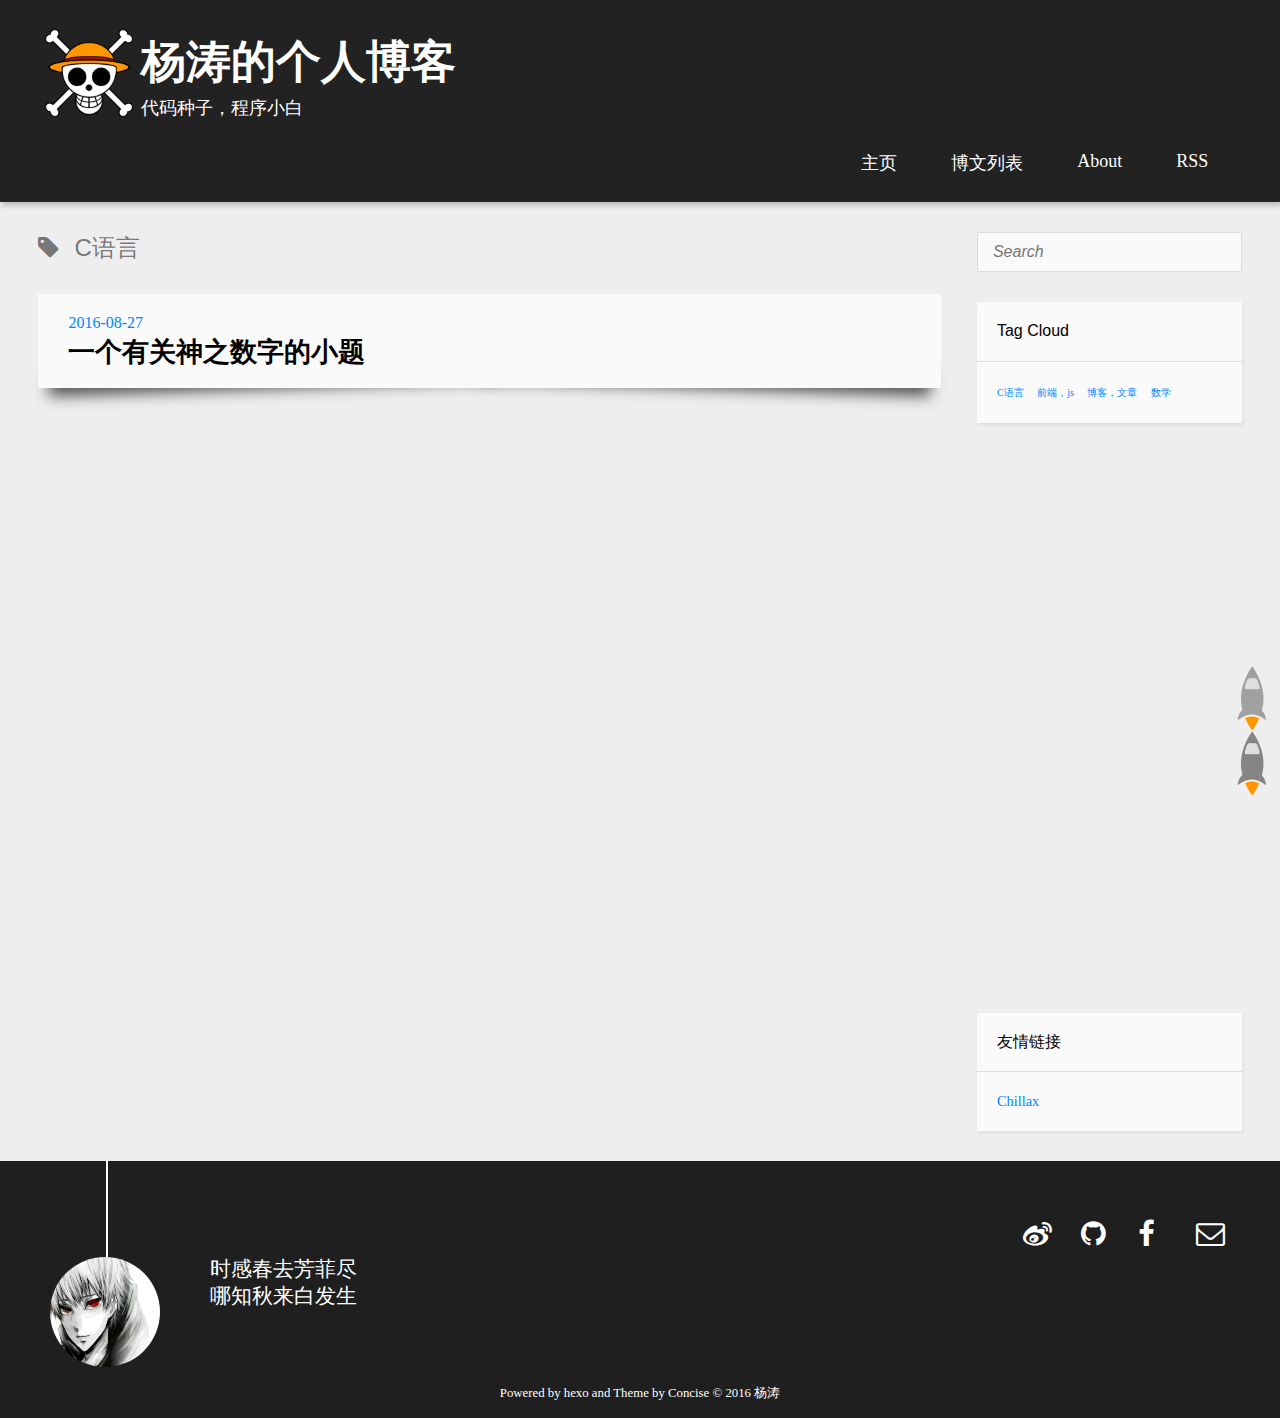
<file: tags/C语言/index.html>
<!DOCTYPE HTML>
<html>
<head>
  <meta charset="utf-8">
  <script type="text/javascript" src="http://tajs.qq.com/stats?sId=44218032" charset="UTF-8"></script>
  <script>
	var _hmt = _hmt || [];
	(function() {
	  var hm = document.createElement("script");
	  hm.src = "//hm.baidu.com/hm.js?7192fa361f5cabb11d8a22de41c1ba8f";
	  var s = document.getElementsByTagName("script")[0]; 
	  s.parentNode.insertBefore(hm, s);
	})();
	</script>
  
  <title>C语言 | 杨涛的个人博客</title>
  <meta name="author" content="杨涛">
  
  <meta name="description" content="suparek&#39;s blog|technology|code">
  
  
  <meta name="viewport" content="width=device-width, initial-scale=1, maximum-scale=1">

  
  <meta property="og:site_name" content="杨涛的个人博客"/>

  
    <meta property="og:image" content="undefined"/>
  

  <link href="/imgs/favicon.ico" rel="icon" type="image/x-ico">
  <link rel="alternate" href="/atom.xml" title="杨涛的个人博客" type="application/atom+xml">
  <link rel="stylesheet" href="/css/style.css" media="screen" type="text/css">
  <!--[if lt IE 9]><script src="//html5shiv.googlecode.com/svn/trunk/html5.js"></script><![endif]-->
  <script src="//libs.baidu.com/jquery/1.8.0/jquery.min.js"></script>
</head>


<body>
  <header><div>
		
			<div id="imglogo">
				<a href="/"><img src="/imgs/logo.png" alt="杨涛的个人博客" title="杨涛的个人博客"/></a>
			</div>
			
			<div id="textlogo">
				<h1 class="site-name">杨涛的个人博客</h1>
				<h2 class="blog-motto">代码种子，程序小白</h2>
			</div>
			<nav class="animated">
				<ul>
					
						<li><a href="/">主页</a></li>
					
						<li><a href="/archives">博文列表</a></li>
					
						<li><a href="/about">About</a></li>
					
					<li> <a href="/atom.xml">RSS</a> </li>
				</ul>
			</nav>			
</div>
</header>
  <div id="content" class="inner">
    <div id="main-col" class="alignleft"><div id="wrapper">
<h2 class="archive-title tag">C语言</h2>

<div class="archive">

  <article class="post">
	<div class="post-content">
	  <header>
		<time datetime="2016-08-26T17:46:04.000Z"><a href="/2016/08/27/newlist/">2016-08-27</a></time>
		
		  <h1 class="title"><a href="/2016/08/27/newlist/">一个有关神之数字的小题</a></h1>
		
	  </header>
	</div>
  </article>

</div>
</div></div>
    <aside id="sidebar" class="alignright">
  <div class="search">
  <form action="//google.com/search" method="get" accept-charset="utf-8">
    <input type="search" name="q" results="0" placeholder="Search">
    <input type="hidden" name="q" value="site:yoursite.com">
  </form>
</div>

  

  
<div class="widget tagcloud">
  <h3 class="title">Tag Cloud</h3>
  <div class="entry">
    <a href="/tags/C语言/" style="font-size: 10px;">C语言</a> <a href="/tags/前端，js/" style="font-size: 10px;">前端，js</a> <a href="/tags/博客，文章/" style="font-size: 10px;">博客，文章</a> <a href="/tags/数学/" style="font-size: 10px;">数学</a>
  </div>
</div>


  <iframe width="100%" height="550" class="share_self"  frameborder="0" scrolling="no" src="http://widget.weibo.com/weiboshow/index.php?language=&width=0&height=550&fansRow=2&ptype=0&speed=0&skin=8&isTitle=1&noborder=1&isWeibo=1&isFans=1&uid=5907252227&verifier=db94e5c8&dpc=1"></iframe>

  <div class="widget tag">
<h3 class="title">友情链接</h3>
<ul class="entry">
<li><a href="http://opiece.me" title="Chillax's Blog" target="_blank">Chillax</a></li>
</ul>
</div>
</aside>
    <div class="clearfix"></div>
  </div>
  <footer id="footer"><div id="footer" >
	
	<div class="line">
		<span></span>
		<div class="author"></div>
	</div>
	
	
	<section class="info">
		<p> 时感春去芳菲尽 <br/>
			哪知秋来白发生</p>
	</section>
	 
	<div class="social-font clearfix">
		
		<a href="http://weibo.com/5907252227" target="_blank" title="weibo"></a>
		
		
		
		<a href="https://github.com/suparek" target="_blank" title="github"></a>
		
		
		<a href="https://www.facebook.com/yangtao" target="_blank" title="facebook"></a>
		
		
		
		<a href="mailto:YTkks001@163.com" target="_blank" class="icon-email" title="Email Me"></a>
		
	</div>
		<p class="copyright">Powered by <a href="http://hexo.io" target="_blank" title="hexo">hexo</a> and Theme by <a href="https://github.com/huangjunhui/concise" target="_blank" title="Concise">Concise</a> © 2016 
		
		<a href="http://yoursite.com/about" target="_blank" title="杨涛">杨涛</a>
		
		</p>
</div>
</footer>
  <script src="//libs.baidu.com/jquery/2.0.3/jquery.min.js"></script>
<script src="/js/jquery.imagesloaded.min.js"></script>
<script src="/js/gallery.js"></script>
<script src="/js/counter.js"></script>




<link rel="stylesheet" href="/fancybox/jquery.fancybox.css" media="screen" type="text/css">
<script src="/fancybox/jquery.fancybox.pack.js"></script>
<script type="text/javascript">
(function($){
  $('.fancybox').fancybox();
})(jQuery);
</script>

<div id="totop" style="position:fixed;bottom:100px;right:10px;cursor: pointer;">
<a title="返回顶部"><img src="/imgs/scrollup.png"/></a>
</div>
<script src="/js/totop.js"></script>
<!-- mathjax config similar to math.stackexchange -->

<script type="text/x-mathjax-config">
  MathJax.Hub.Config({
    tex2jax: {
      inlineMath: [ ['$','$'], ["\\(","\\)"] ],
      processEscapes: true
    }
  });
</script>

<script type="text/x-mathjax-config">
    MathJax.Hub.Config({
      tex2jax: {
        skipTags: ['script', 'noscript', 'style', 'textarea', 'pre', 'code']
      }
    });
</script>

<script type="text/x-mathjax-config">
    MathJax.Hub.Queue(function() {
        var all = MathJax.Hub.getAllJax(), i;
        for(i=0; i < all.length; i += 1) {
            all[i].SourceElement().parentNode.className += ' has-jax';
        }
    });
</script>

<script type="text/javascript" src="http://cdn.mathjax.org/mathjax/latest/MathJax.js?config=TeX-AMS-MML_HTMLorMML">
</script>
</body>
</html>
</file>
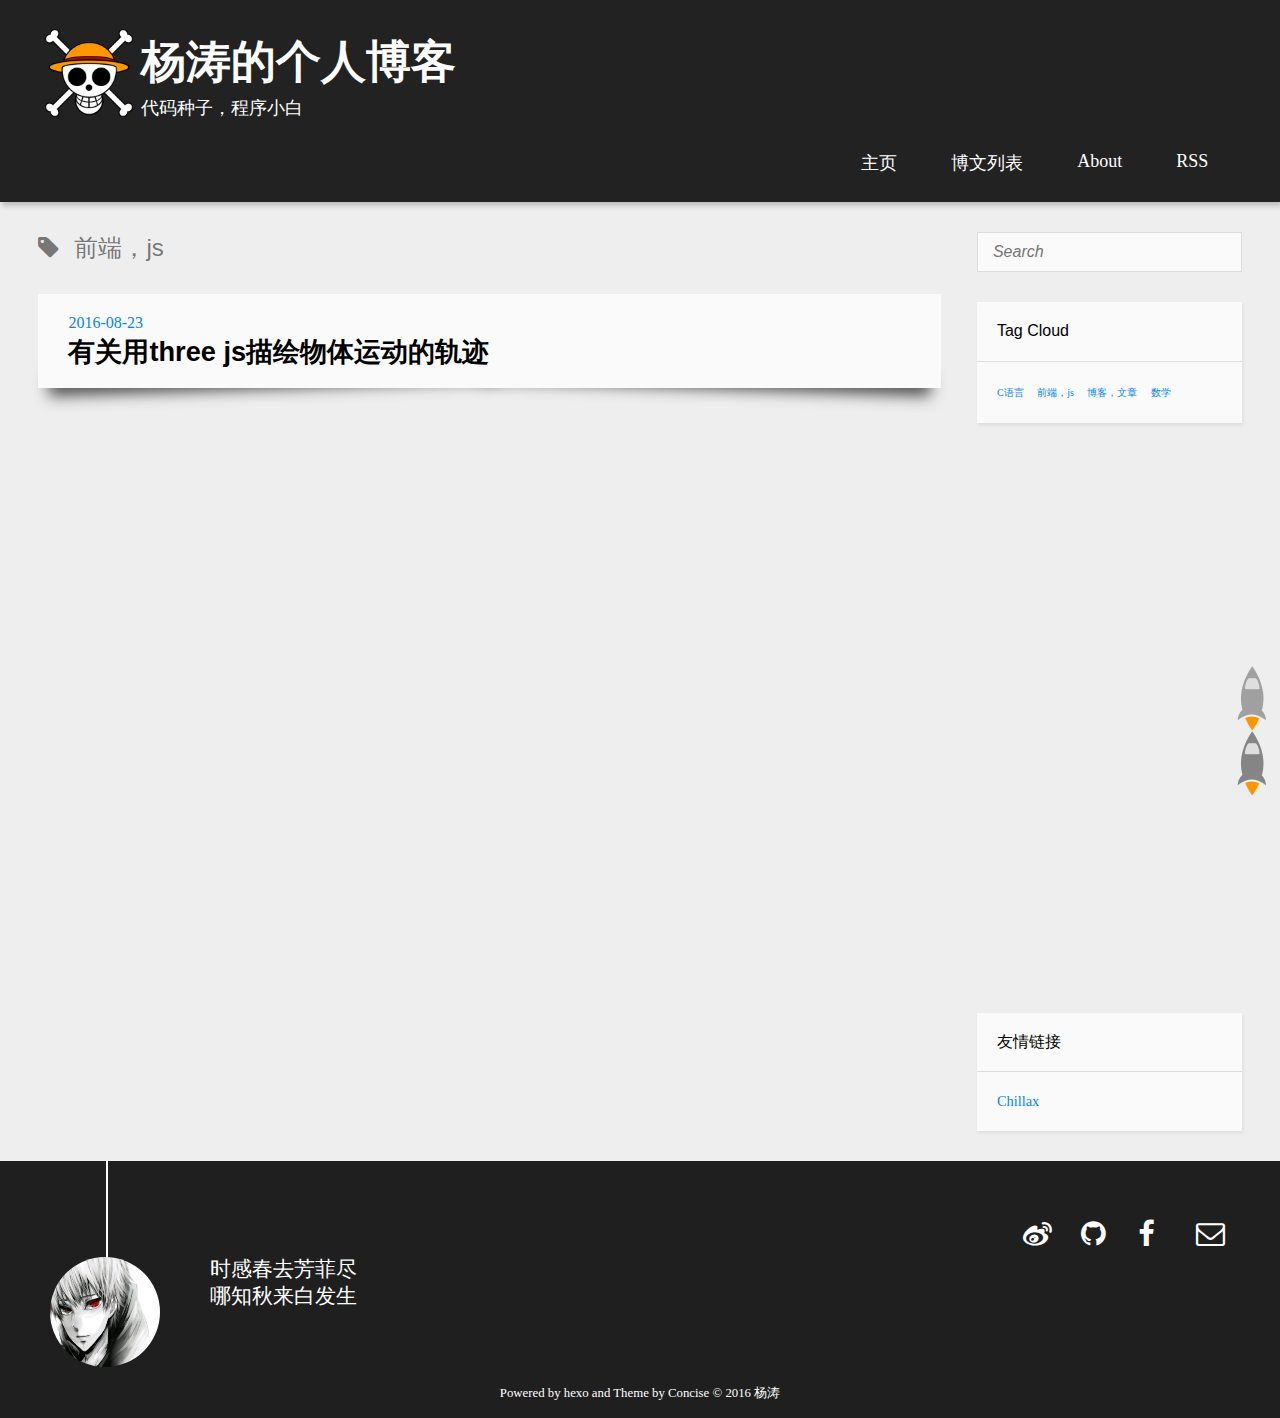
<file: tags/前端，js/index.html>
<!DOCTYPE HTML>
<html>
<head>
  <meta charset="utf-8">
  <script type="text/javascript" src="http://tajs.qq.com/stats?sId=44218032" charset="UTF-8"></script>
  <script>
	var _hmt = _hmt || [];
	(function() {
	  var hm = document.createElement("script");
	  hm.src = "//hm.baidu.com/hm.js?7192fa361f5cabb11d8a22de41c1ba8f";
	  var s = document.getElementsByTagName("script")[0]; 
	  s.parentNode.insertBefore(hm, s);
	})();
	</script>
  
  <title>前端，js | 杨涛的个人博客</title>
  <meta name="author" content="杨涛">
  
  <meta name="description" content="suparek&#39;s blog|technology|code">
  
  
  <meta name="viewport" content="width=device-width, initial-scale=1, maximum-scale=1">

  
  <meta property="og:site_name" content="杨涛的个人博客"/>

  
    <meta property="og:image" content="undefined"/>
  

  <link href="/imgs/favicon.ico" rel="icon" type="image/x-ico">
  <link rel="alternate" href="/atom.xml" title="杨涛的个人博客" type="application/atom+xml">
  <link rel="stylesheet" href="/css/style.css" media="screen" type="text/css">
  <!--[if lt IE 9]><script src="//html5shiv.googlecode.com/svn/trunk/html5.js"></script><![endif]-->
  <script src="//libs.baidu.com/jquery/1.8.0/jquery.min.js"></script>
</head>


<body>
  <header><div>
		
			<div id="imglogo">
				<a href="/"><img src="/imgs/logo.png" alt="杨涛的个人博客" title="杨涛的个人博客"/></a>
			</div>
			
			<div id="textlogo">
				<h1 class="site-name">杨涛的个人博客</h1>
				<h2 class="blog-motto">代码种子，程序小白</h2>
			</div>
			<nav class="animated">
				<ul>
					
						<li><a href="/">主页</a></li>
					
						<li><a href="/archives">博文列表</a></li>
					
						<li><a href="/about">About</a></li>
					
					<li> <a href="/atom.xml">RSS</a> </li>
				</ul>
			</nav>			
</div>
</header>
  <div id="content" class="inner">
    <div id="main-col" class="alignleft"><div id="wrapper">
<h2 class="archive-title tag">前端，js</h2>

<div class="archive">

  <article class="post">
	<div class="post-content">
	  <header>
		<time datetime="2016-08-22T16:13:27.000Z"><a href="/2016/08/23/min/">2016-08-23</a></time>
		
		  <h1 class="title"><a href="/2016/08/23/min/">有关用three js描绘物体运动的轨迹</a></h1>
		
	  </header>
	</div>
  </article>

</div>
</div></div>
    <aside id="sidebar" class="alignright">
  <div class="search">
  <form action="//google.com/search" method="get" accept-charset="utf-8">
    <input type="search" name="q" results="0" placeholder="Search">
    <input type="hidden" name="q" value="site:yoursite.com">
  </form>
</div>

  

  
<div class="widget tagcloud">
  <h3 class="title">Tag Cloud</h3>
  <div class="entry">
    <a href="/tags/C语言/" style="font-size: 10px;">C语言</a> <a href="/tags/前端，js/" style="font-size: 10px;">前端，js</a> <a href="/tags/博客，文章/" style="font-size: 10px;">博客，文章</a> <a href="/tags/数学/" style="font-size: 10px;">数学</a>
  </div>
</div>


  <iframe width="100%" height="550" class="share_self"  frameborder="0" scrolling="no" src="http://widget.weibo.com/weiboshow/index.php?language=&width=0&height=550&fansRow=2&ptype=0&speed=0&skin=8&isTitle=1&noborder=1&isWeibo=1&isFans=1&uid=5907252227&verifier=db94e5c8&dpc=1"></iframe>

  <div class="widget tag">
<h3 class="title">友情链接</h3>
<ul class="entry">
<li><a href="http://opiece.me" title="Chillax's Blog" target="_blank">Chillax</a></li>
</ul>
</div>
</aside>
    <div class="clearfix"></div>
  </div>
  <footer id="footer"><div id="footer" >
	
	<div class="line">
		<span></span>
		<div class="author"></div>
	</div>
	
	
	<section class="info">
		<p> 时感春去芳菲尽 <br/>
			哪知秋来白发生</p>
	</section>
	 
	<div class="social-font clearfix">
		
		<a href="http://weibo.com/5907252227" target="_blank" title="weibo"></a>
		
		
		
		<a href="https://github.com/suparek" target="_blank" title="github"></a>
		
		
		<a href="https://www.facebook.com/yangtao" target="_blank" title="facebook"></a>
		
		
		
		<a href="mailto:YTkks001@163.com" target="_blank" class="icon-email" title="Email Me"></a>
		
	</div>
		<p class="copyright">Powered by <a href="http://hexo.io" target="_blank" title="hexo">hexo</a> and Theme by <a href="https://github.com/huangjunhui/concise" target="_blank" title="Concise">Concise</a> © 2016 
		
		<a href="http://yoursite.com/about" target="_blank" title="杨涛">杨涛</a>
		
		</p>
</div>
</footer>
  <script src="//libs.baidu.com/jquery/2.0.3/jquery.min.js"></script>
<script src="/js/jquery.imagesloaded.min.js"></script>
<script src="/js/gallery.js"></script>
<script src="/js/counter.js"></script>




<link rel="stylesheet" href="/fancybox/jquery.fancybox.css" media="screen" type="text/css">
<script src="/fancybox/jquery.fancybox.pack.js"></script>
<script type="text/javascript">
(function($){
  $('.fancybox').fancybox();
})(jQuery);
</script>

<div id="totop" style="position:fixed;bottom:100px;right:10px;cursor: pointer;">
<a title="返回顶部"><img src="/imgs/scrollup.png"/></a>
</div>
<script src="/js/totop.js"></script>
<!-- mathjax config similar to math.stackexchange -->

<script type="text/x-mathjax-config">
  MathJax.Hub.Config({
    tex2jax: {
      inlineMath: [ ['$','$'], ["\\(","\\)"] ],
      processEscapes: true
    }
  });
</script>

<script type="text/x-mathjax-config">
    MathJax.Hub.Config({
      tex2jax: {
        skipTags: ['script', 'noscript', 'style', 'textarea', 'pre', 'code']
      }
    });
</script>

<script type="text/x-mathjax-config">
    MathJax.Hub.Queue(function() {
        var all = MathJax.Hub.getAllJax(), i;
        for(i=0; i < all.length; i += 1) {
            all[i].SourceElement().parentNode.className += ' has-jax';
        }
    });
</script>

<script type="text/javascript" src="http://cdn.mathjax.org/mathjax/latest/MathJax.js?config=TeX-AMS-MML_HTMLorMML">
</script>
</body>
</html>
</file>
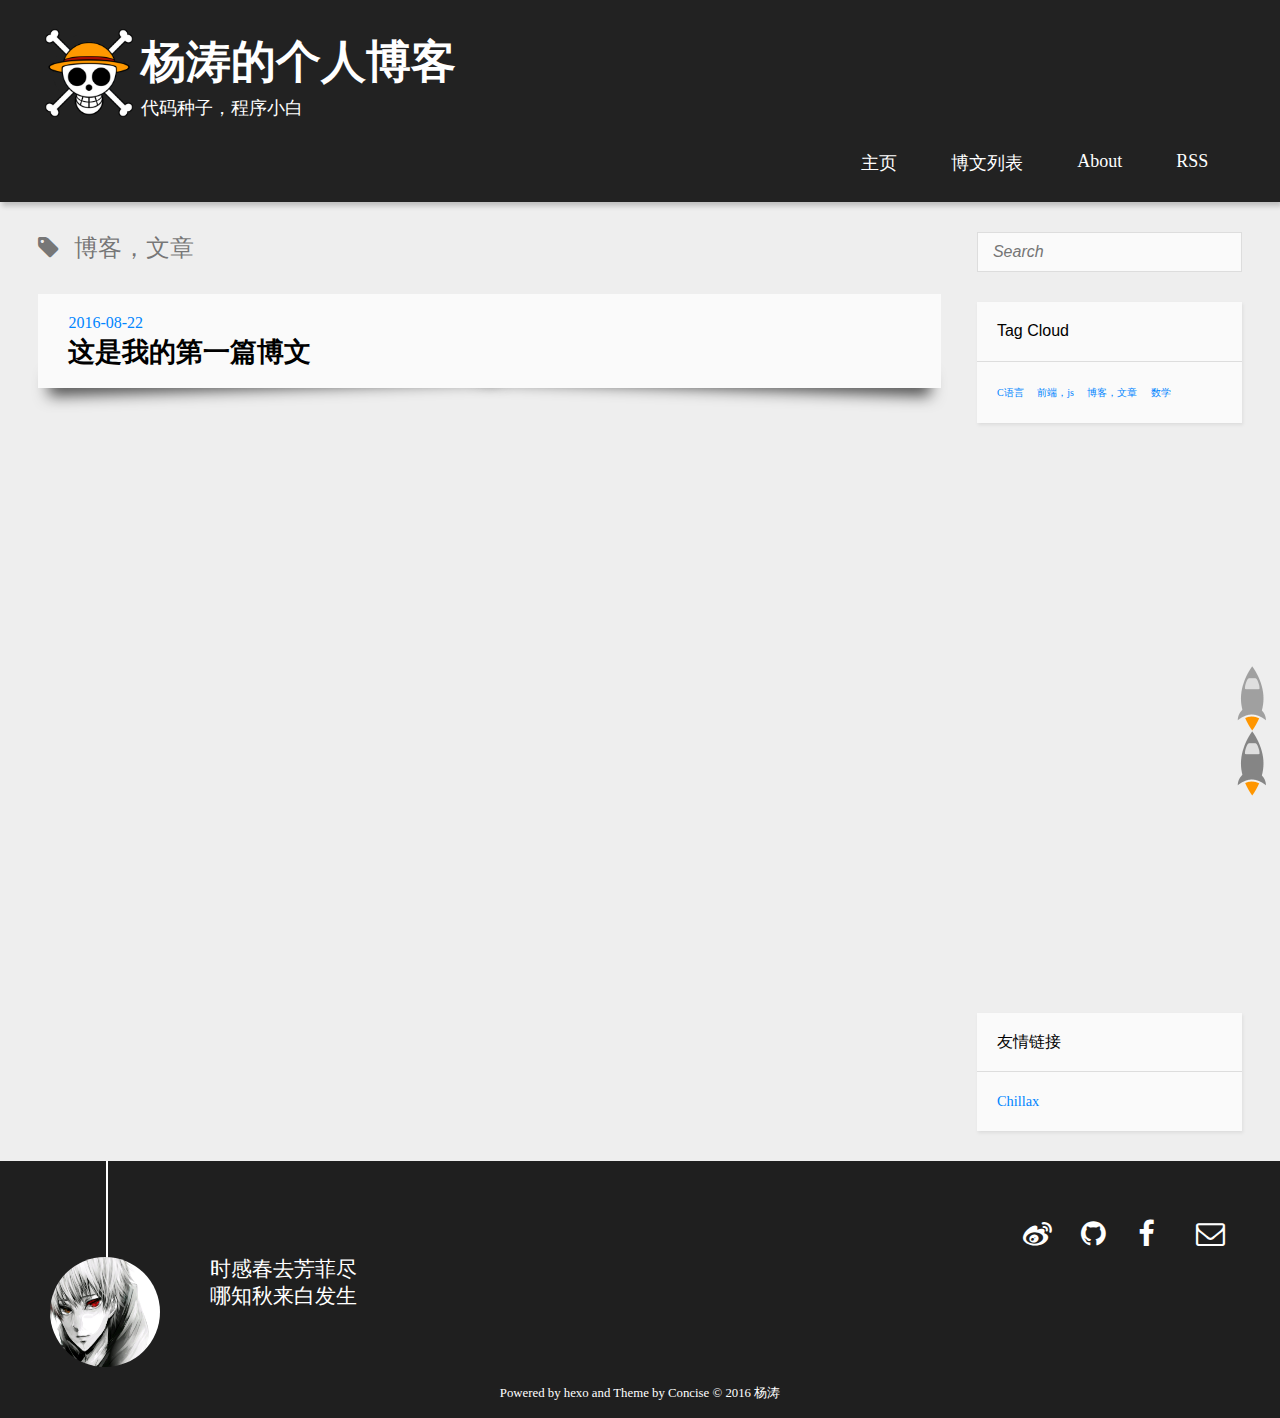
<file: tags/博客，文章/index.html>
<!DOCTYPE HTML>
<html>
<head>
  <meta charset="utf-8">
  <script type="text/javascript" src="http://tajs.qq.com/stats?sId=44218032" charset="UTF-8"></script>
  <script>
	var _hmt = _hmt || [];
	(function() {
	  var hm = document.createElement("script");
	  hm.src = "//hm.baidu.com/hm.js?7192fa361f5cabb11d8a22de41c1ba8f";
	  var s = document.getElementsByTagName("script")[0]; 
	  s.parentNode.insertBefore(hm, s);
	})();
	</script>
  
  <title>博客，文章 | 杨涛的个人博客</title>
  <meta name="author" content="杨涛">
  
  <meta name="description" content="suparek&#39;s blog|technology|code">
  
  
  <meta name="viewport" content="width=device-width, initial-scale=1, maximum-scale=1">

  
  <meta property="og:site_name" content="杨涛的个人博客"/>

  
    <meta property="og:image" content="undefined"/>
  

  <link href="/imgs/favicon.ico" rel="icon" type="image/x-ico">
  <link rel="alternate" href="/atom.xml" title="杨涛的个人博客" type="application/atom+xml">
  <link rel="stylesheet" href="/css/style.css" media="screen" type="text/css">
  <!--[if lt IE 9]><script src="//html5shiv.googlecode.com/svn/trunk/html5.js"></script><![endif]-->
  <script src="//libs.baidu.com/jquery/1.8.0/jquery.min.js"></script>
</head>


<body>
  <header><div>
		
			<div id="imglogo">
				<a href="/"><img src="/imgs/logo.png" alt="杨涛的个人博客" title="杨涛的个人博客"/></a>
			</div>
			
			<div id="textlogo">
				<h1 class="site-name">杨涛的个人博客</h1>
				<h2 class="blog-motto">代码种子，程序小白</h2>
			</div>
			<nav class="animated">
				<ul>
					
						<li><a href="/">主页</a></li>
					
						<li><a href="/archives">博文列表</a></li>
					
						<li><a href="/about">About</a></li>
					
					<li> <a href="/atom.xml">RSS</a> </li>
				</ul>
			</nav>			
</div>
</header>
  <div id="content" class="inner">
    <div id="main-col" class="alignleft"><div id="wrapper">
<h2 class="archive-title tag">博客，文章</h2>

<div class="archive">

  <article class="post">
	<div class="post-content">
	  <header>
		<time datetime="2016-08-22T15:21:09.000Z"><a href="/2016/08/22/first-post/">2016-08-22</a></time>
		
		  <h1 class="title"><a href="/2016/08/22/first-post/">这是我的第一篇博文</a></h1>
		
	  </header>
	</div>
  </article>

</div>
</div></div>
    <aside id="sidebar" class="alignright">
  <div class="search">
  <form action="//google.com/search" method="get" accept-charset="utf-8">
    <input type="search" name="q" results="0" placeholder="Search">
    <input type="hidden" name="q" value="site:yoursite.com">
  </form>
</div>

  

  
<div class="widget tagcloud">
  <h3 class="title">Tag Cloud</h3>
  <div class="entry">
    <a href="/tags/C语言/" style="font-size: 10px;">C语言</a> <a href="/tags/前端，js/" style="font-size: 10px;">前端，js</a> <a href="/tags/博客，文章/" style="font-size: 10px;">博客，文章</a> <a href="/tags/数学/" style="font-size: 10px;">数学</a>
  </div>
</div>


  <iframe width="100%" height="550" class="share_self"  frameborder="0" scrolling="no" src="http://widget.weibo.com/weiboshow/index.php?language=&width=0&height=550&fansRow=2&ptype=0&speed=0&skin=8&isTitle=1&noborder=1&isWeibo=1&isFans=1&uid=5907252227&verifier=db94e5c8&dpc=1"></iframe>

  <div class="widget tag">
<h3 class="title">友情链接</h3>
<ul class="entry">
<li><a href="http://opiece.me" title="Chillax's Blog" target="_blank">Chillax</a></li>
</ul>
</div>
</aside>
    <div class="clearfix"></div>
  </div>
  <footer id="footer"><div id="footer" >
	
	<div class="line">
		<span></span>
		<div class="author"></div>
	</div>
	
	
	<section class="info">
		<p> 时感春去芳菲尽 <br/>
			哪知秋来白发生</p>
	</section>
	 
	<div class="social-font clearfix">
		
		<a href="http://weibo.com/5907252227" target="_blank" title="weibo"></a>
		
		
		
		<a href="https://github.com/suparek" target="_blank" title="github"></a>
		
		
		<a href="https://www.facebook.com/yangtao" target="_blank" title="facebook"></a>
		
		
		
		<a href="mailto:YTkks001@163.com" target="_blank" class="icon-email" title="Email Me"></a>
		
	</div>
		<p class="copyright">Powered by <a href="http://hexo.io" target="_blank" title="hexo">hexo</a> and Theme by <a href="https://github.com/huangjunhui/concise" target="_blank" title="Concise">Concise</a> © 2016 
		
		<a href="http://yoursite.com/about" target="_blank" title="杨涛">杨涛</a>
		
		</p>
</div>
</footer>
  <script src="//libs.baidu.com/jquery/2.0.3/jquery.min.js"></script>
<script src="/js/jquery.imagesloaded.min.js"></script>
<script src="/js/gallery.js"></script>
<script src="/js/counter.js"></script>




<link rel="stylesheet" href="/fancybox/jquery.fancybox.css" media="screen" type="text/css">
<script src="/fancybox/jquery.fancybox.pack.js"></script>
<script type="text/javascript">
(function($){
  $('.fancybox').fancybox();
})(jQuery);
</script>

<div id="totop" style="position:fixed;bottom:100px;right:10px;cursor: pointer;">
<a title="返回顶部"><img src="/imgs/scrollup.png"/></a>
</div>
<script src="/js/totop.js"></script>
<!-- mathjax config similar to math.stackexchange -->

<script type="text/x-mathjax-config">
  MathJax.Hub.Config({
    tex2jax: {
      inlineMath: [ ['$','$'], ["\\(","\\)"] ],
      processEscapes: true
    }
  });
</script>

<script type="text/x-mathjax-config">
    MathJax.Hub.Config({
      tex2jax: {
        skipTags: ['script', 'noscript', 'style', 'textarea', 'pre', 'code']
      }
    });
</script>

<script type="text/x-mathjax-config">
    MathJax.Hub.Queue(function() {
        var all = MathJax.Hub.getAllJax(), i;
        for(i=0; i < all.length; i += 1) {
            all[i].SourceElement().parentNode.className += ' has-jax';
        }
    });
</script>

<script type="text/javascript" src="http://cdn.mathjax.org/mathjax/latest/MathJax.js?config=TeX-AMS-MML_HTMLorMML">
</script>
</body>
</html>
</file>
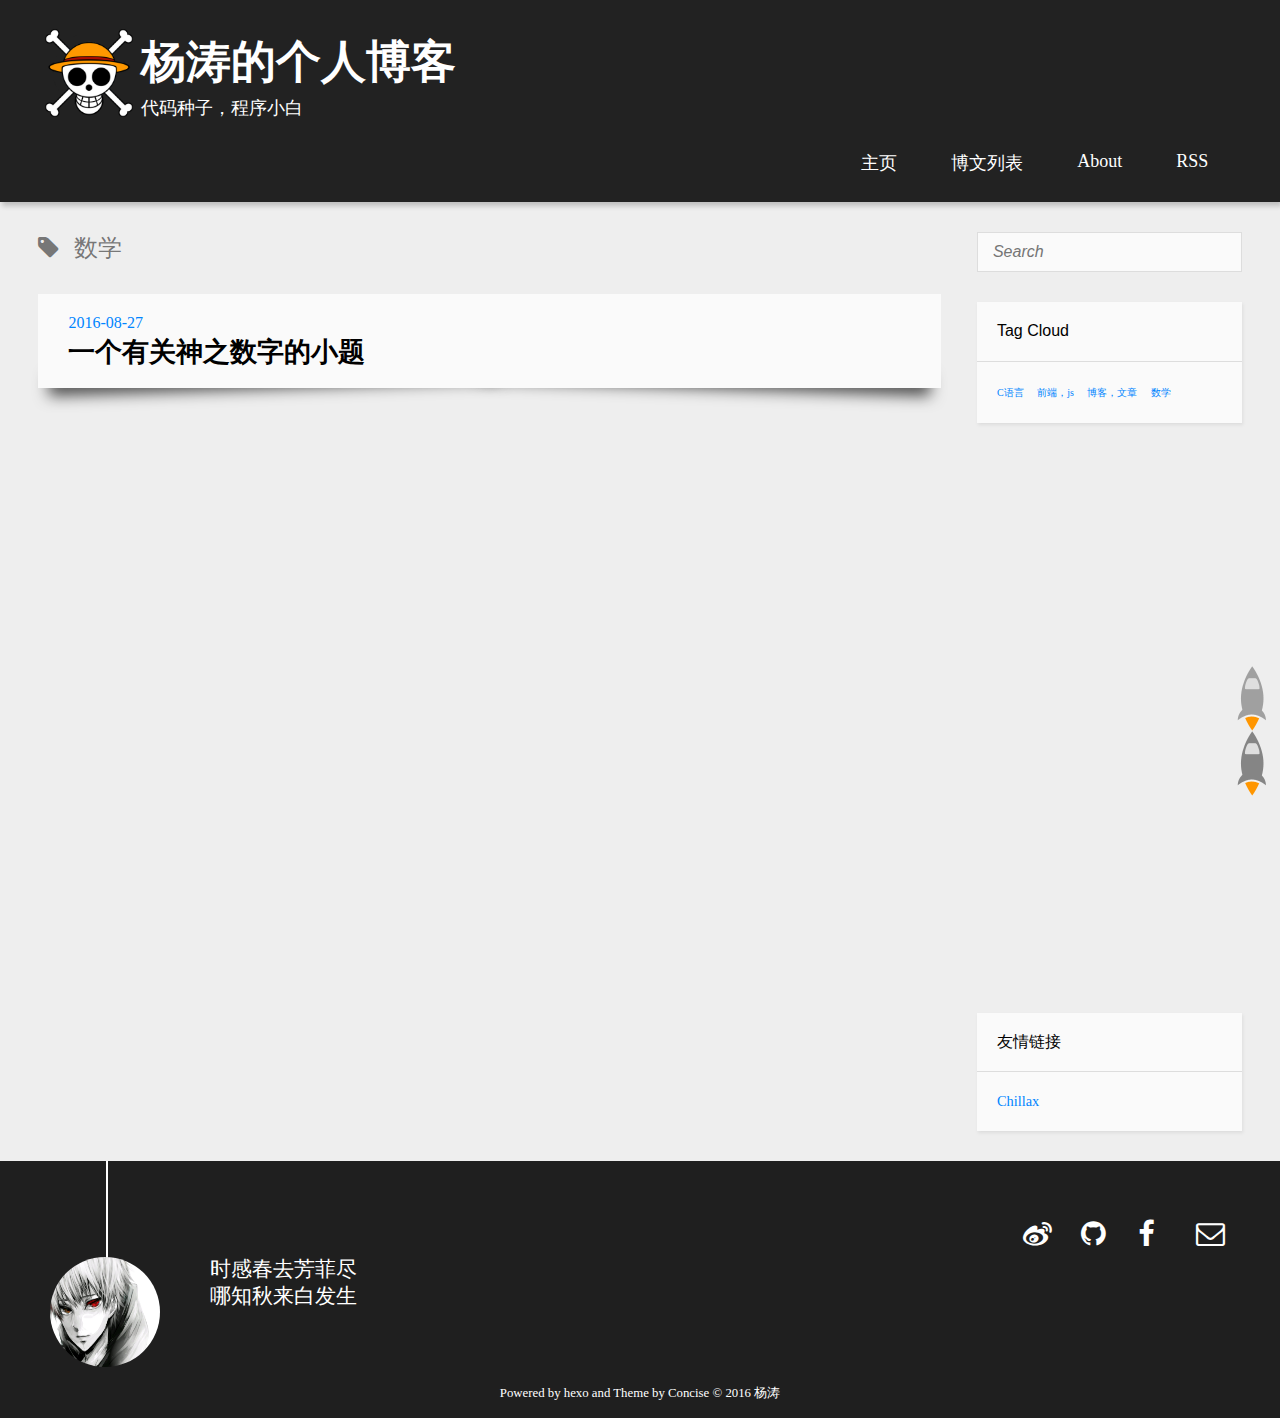
<file: tags/数学/index.html>
<!DOCTYPE HTML>
<html>
<head>
  <meta charset="utf-8">
  <script type="text/javascript" src="http://tajs.qq.com/stats?sId=44218032" charset="UTF-8"></script>
  <script>
	var _hmt = _hmt || [];
	(function() {
	  var hm = document.createElement("script");
	  hm.src = "//hm.baidu.com/hm.js?7192fa361f5cabb11d8a22de41c1ba8f";
	  var s = document.getElementsByTagName("script")[0]; 
	  s.parentNode.insertBefore(hm, s);
	})();
	</script>
  
  <title>数学 | 杨涛的个人博客</title>
  <meta name="author" content="杨涛">
  
  <meta name="description" content="suparek&#39;s blog|technology|code">
  
  
  <meta name="viewport" content="width=device-width, initial-scale=1, maximum-scale=1">

  
  <meta property="og:site_name" content="杨涛的个人博客"/>

  
    <meta property="og:image" content="undefined"/>
  

  <link href="/imgs/favicon.ico" rel="icon" type="image/x-ico">
  <link rel="alternate" href="/atom.xml" title="杨涛的个人博客" type="application/atom+xml">
  <link rel="stylesheet" href="/css/style.css" media="screen" type="text/css">
  <!--[if lt IE 9]><script src="//html5shiv.googlecode.com/svn/trunk/html5.js"></script><![endif]-->
  <script src="//libs.baidu.com/jquery/1.8.0/jquery.min.js"></script>
</head>


<body>
  <header><div>
		
			<div id="imglogo">
				<a href="/"><img src="/imgs/logo.png" alt="杨涛的个人博客" title="杨涛的个人博客"/></a>
			</div>
			
			<div id="textlogo">
				<h1 class="site-name">杨涛的个人博客</h1>
				<h2 class="blog-motto">代码种子，程序小白</h2>
			</div>
			<nav class="animated">
				<ul>
					
						<li><a href="/">主页</a></li>
					
						<li><a href="/archives">博文列表</a></li>
					
						<li><a href="/about">About</a></li>
					
					<li> <a href="/atom.xml">RSS</a> </li>
				</ul>
			</nav>			
</div>
</header>
  <div id="content" class="inner">
    <div id="main-col" class="alignleft"><div id="wrapper">
<h2 class="archive-title tag">数学</h2>

<div class="archive">

  <article class="post">
	<div class="post-content">
	  <header>
		<time datetime="2016-08-26T17:46:04.000Z"><a href="/2016/08/27/newlist/">2016-08-27</a></time>
		
		  <h1 class="title"><a href="/2016/08/27/newlist/">一个有关神之数字的小题</a></h1>
		
	  </header>
	</div>
  </article>

</div>
</div></div>
    <aside id="sidebar" class="alignright">
  <div class="search">
  <form action="//google.com/search" method="get" accept-charset="utf-8">
    <input type="search" name="q" results="0" placeholder="Search">
    <input type="hidden" name="q" value="site:yoursite.com">
  </form>
</div>

  

  
<div class="widget tagcloud">
  <h3 class="title">Tag Cloud</h3>
  <div class="entry">
    <a href="/tags/C语言/" style="font-size: 10px;">C语言</a> <a href="/tags/前端，js/" style="font-size: 10px;">前端，js</a> <a href="/tags/博客，文章/" style="font-size: 10px;">博客，文章</a> <a href="/tags/数学/" style="font-size: 10px;">数学</a>
  </div>
</div>


  <iframe width="100%" height="550" class="share_self"  frameborder="0" scrolling="no" src="http://widget.weibo.com/weiboshow/index.php?language=&width=0&height=550&fansRow=2&ptype=0&speed=0&skin=8&isTitle=1&noborder=1&isWeibo=1&isFans=1&uid=5907252227&verifier=db94e5c8&dpc=1"></iframe>

  <div class="widget tag">
<h3 class="title">友情链接</h3>
<ul class="entry">
<li><a href="http://opiece.me" title="Chillax's Blog" target="_blank">Chillax</a></li>
</ul>
</div>
</aside>
    <div class="clearfix"></div>
  </div>
  <footer id="footer"><div id="footer" >
	
	<div class="line">
		<span></span>
		<div class="author"></div>
	</div>
	
	
	<section class="info">
		<p> 时感春去芳菲尽 <br/>
			哪知秋来白发生</p>
	</section>
	 
	<div class="social-font clearfix">
		
		<a href="http://weibo.com/5907252227" target="_blank" title="weibo"></a>
		
		
		
		<a href="https://github.com/suparek" target="_blank" title="github"></a>
		
		
		<a href="https://www.facebook.com/yangtao" target="_blank" title="facebook"></a>
		
		
		
		<a href="mailto:YTkks001@163.com" target="_blank" class="icon-email" title="Email Me"></a>
		
	</div>
		<p class="copyright">Powered by <a href="http://hexo.io" target="_blank" title="hexo">hexo</a> and Theme by <a href="https://github.com/huangjunhui/concise" target="_blank" title="Concise">Concise</a> © 2016 
		
		<a href="http://yoursite.com/about" target="_blank" title="杨涛">杨涛</a>
		
		</p>
</div>
</footer>
  <script src="//libs.baidu.com/jquery/2.0.3/jquery.min.js"></script>
<script src="/js/jquery.imagesloaded.min.js"></script>
<script src="/js/gallery.js"></script>
<script src="/js/counter.js"></script>




<link rel="stylesheet" href="/fancybox/jquery.fancybox.css" media="screen" type="text/css">
<script src="/fancybox/jquery.fancybox.pack.js"></script>
<script type="text/javascript">
(function($){
  $('.fancybox').fancybox();
})(jQuery);
</script>

<div id="totop" style="position:fixed;bottom:100px;right:10px;cursor: pointer;">
<a title="返回顶部"><img src="/imgs/scrollup.png"/></a>
</div>
<script src="/js/totop.js"></script>
<!-- mathjax config similar to math.stackexchange -->

<script type="text/x-mathjax-config">
  MathJax.Hub.Config({
    tex2jax: {
      inlineMath: [ ['$','$'], ["\\(","\\)"] ],
      processEscapes: true
    }
  });
</script>

<script type="text/x-mathjax-config">
    MathJax.Hub.Config({
      tex2jax: {
        skipTags: ['script', 'noscript', 'style', 'textarea', 'pre', 'code']
      }
    });
</script>

<script type="text/x-mathjax-config">
    MathJax.Hub.Queue(function() {
        var all = MathJax.Hub.getAllJax(), i;
        for(i=0; i < all.length; i += 1) {
            all[i].SourceElement().parentNode.className += ' has-jax';
        }
    });
</script>

<script type="text/javascript" src="http://cdn.mathjax.org/mathjax/latest/MathJax.js?config=TeX-AMS-MML_HTMLorMML">
</script>
</body>
</html>
</file>
<file: css/style.css>
@import url("//fonts.useso.com/css?family=Lato:400,400italic");
@font-face {
  font-family: 'FontAwesome';
  font-style: normal;
  font-weight: normal;
  src: url("font/fontawesome-webfont.eot?#iefix") format('embedded-opentype'), url("font/fontawesome-webfont.woff") format('woff'), url("font/fontawesome-webfont.ttf") format('truetype'), url("font/fontawesome-webfont.svg#FontAwesomeRegular") format('svg');
}
* {
  margin: 0;
  padding: 0;
}
body {
  background: #eee;
  color: #000;
  font-family: Georgia, 'Times New Roman', Times, 'Songti SC', SimSun, "Microsoft YaHei", serif;
  font-size: 16px;
  font-weight: 500;
  text-shadow: 0 0 2px transparent;
}
@media screen and (max-width: 1260px) {
  body {
    margin: 0 30px;
  }
}
@media screen and (max-width: 600px) {
  body {
    font-size: 13px;
  }
}
h1,
h2,
h3,
h4,
h5,
h6 {
  font-family: Helvetica Neue, Helvetica, Arial, "Hiragino Sans GB", sans-serif;
}
h1 {
  font-size: 1.8em;
}
h2 {
  font-size: 1.5em;
}
h3 {
  font-size: 1.3em;
}
a {
  text-decoration: none;
  color: #0085ff;
}
a:hover {
  color: #102b6a;
}
.alignleft {
  float: left;
}
.alignright {
  float: right;
}
.clearfix {
  zoom: 1;
}
.clearfix:before,
.clearfix:after {
  content: "";
  display: table;
}
.clearfix:after {
  clear: both;
}
.inner {
  width: 94%;
  margin: 0 auto;
}
@media screen and (max-width: 1260px) {
  .inner {
    width: 100%;
  }
}
#main-col {
  width: 75%;
}
@media screen and (max-width: 1260px) {
  #main-col {
    width: 100%;
    margin-right: -300px;
  }
}
@media screen and (max-width: 950px) {
  #main-col {
    margin-right: 0;
    float: none;
  }
}
#wrapper {
  margin-top: 30px;
}
@media screen and (max-width: 1260px) {
  #wrapper {
    margin-right: 300px;
  }
}
@media screen and (max-width: 950px) {
  #wrapper {
    margin-right: 0;
  }
}
body >header {
  width: 100%;
  -webkit-box-shadow: 2px 4px 5px rgba(3,3,3,0.2);
  box-shadow: 2px 4px 5px rgba(3,3,3,0.2);
  background: #222;
  color: #fff;
  padding: 1em 0 0.8em;
}
@media only screen and (min-width: 1024px) {
  body >header {
    padding: 1.8em 0 1.5em;
  }
}
body >header >div {
  width: 95%;
  margin: 0 auto;
  position: relative;
  overflow: hidden;
}
@media only screen and (min-width: 1024px) {
  body >header >div {
    width: 93%;
  }
}
body >header a {
  display: block;
  color: #fff;
}
#imglogo {
  float: left;
  width: 4em;
  height: 4em;
}
@media only screen and (min-width: 768px) {
  #imglogo {
    width: 5em;
  }
}
@media only screen and (min-width: 1024px) {
  #imglogo {
    width: 5.5em;
  }
}
#imglogo img {
  width: 4em;
}
@media only screen and (min-width: 768px) {
  #imglogo img {
    width: 5em;
  }
}
@media only screen and (min-width: 1024px) {
  #imglogo img {
    width: 5.5em;
  }
}
#textlogo {
  float: left;
  width: 75%;
  margin-left: 0.5em;
}
#textlogo h1.site-name {
  width: 86%;
  font-family: Georgia, 'Times New Roman', Times, 'Songti SC', SimSun, "Microsoft YaHei", serif;
  font-size: 210%;
  line-height: 1.5;
  -webkit-font-smoothing: ;
}
@media only screen and (min-width: 768px) {
  #textlogo h1.site-name {
    font-size: 240%;
  }
}
@media only screen and (min-width: 1024px) {
  #textlogo h1.site-name {
    font-size: 280%;
  }
}
#textlogo h2.blog-motto {
  font-size: 0.8em;
  font-weight: normal;
}
@media only screen and (min-width: 768px) {
  #textlogo h2.blog-motto {
    font-size: 100%;
  }
}
@media only screen and (min-width: 1024px) {
  #textlogo h2.blog-motto {
    font-size: 110%;
  }
}
.navbar {
  position: absolute;
  width: 2em;
  right: 0em;
  top: 1em;
  padding: 0.5em;
}
@media only screen and (min-width: 1024px) {
  .navbar {
    display: none;
  }
}
.navbutton::before {
  font-family: FontAwesome;
  -webkit-font-smoothing: ;
  content: "\f0c9";
}
.navmobile::before {
  padding-left: 1em;
}
header nav {
  float: left;
  width: 100%;
  font-size: 112.5%;
  padding-top: 0.5em;
  max-height: 0.01em;
  -webkit-transition: max-height 1s ease-out;
  -moz-transition: max-height 1s ease-out;
  -o-transition: max-height 1s ease-out;
  -ms-transition: max-height 1s ease-out;
  transition: max-height 1s ease-out;
}
@media only screen and (min-width: 568px) {
  header nav {
    width: 50%;
  }
}
@media only screen and (min-width: 1024px) {
  header nav {
    float: right;
    width: auto;
    margin-top: 1em;
    max-height: none;
  }
}
header nav ul {
  list-style: none;
}
@media only screen and (min-width: 1024px) {
  header nav ul {
    float: right;
  }
}
@media only screen and (min-width: 1024px) {
  header nav ul li {
    float: left;
  }
}
header nav ul li a {
  padding: 0.2em 0 0.2em 1em;
}
@media only screen and (min-width: 1024px) {
  header nav ul li a {
    padding: 0.2em 1.5em;
  }
}
header nav ul li a:hover {
  background: #1a1a1a;
  color: #e9cd4c;
}
.shownav {
  max-height: 40em;
}
.animated {
  -webkit-animation-fill-mode: both;
  -moz-animation-fill-mode: both;
  -o-animation-fill-mode: both;
  -ms-animation-fill-mode: both;
  animation-fill-mode: both;
  -webkit-animation-duration: 1s;
  -moz-animation-duration: 1s;
  -o-animation-duration: 1s;
  -ms-animation-duration: 1s;
  animation-duration: 1s;
}
article {
  -webkit-box-shadow: 0 1px 2px #bbb;
  box-shadow: 0 1px 2px #bbb;
  background: #fafafa;
}
article strong {
  font-weight: bolder;
}
article.page {
  padding-left: 20px;
}
article.page .icon {
  display: none;
}
article.post .icon:before {
  content: '\f016';
}
article.photo .icon:before {
  content: '\f030';
}
article.link .icon:before {
  content: '\f0c1';
}
article.link .title a:after {
  content: '\f08e';
  color: #777;
  font: 12px FontAwesome;
  padding-left: 10px;
  vertical-align: super;
}
article .post-content {
  padding: 20px 20px 15px 30px;
  margin-bottom: 50px;
  position: relative;
}
@media screen and (max-width: 600px) {
  article .post-content {
    padding-left: 20px;
  }
}
article .post-content:before {
  content: "";
  position: absolute;
  z-index: -1;
  bottom: 15px;
  left: 10px;
  width: 50%;
  height: 20%;
  -webkit-box-shadow: 0 15px 10px rgba(0,0,0,0.7);
  -moz-box-shadow: 0 15px 10px rgba(0,0,0,0.7);
  -webkit-box-shadow: 0 15px 15px rgba(0,0,0,0.7);
  box-shadow: 0 15px 15px rgba(0,0,0,0.7);
  -webkit-transform: rotate(-2deg);
  -moz-transform: rotate(-2deg);
  -o-transform: rotate(-2deg);
  -webkit-transform: rotate(-2deg);
  -moz-transform: rotate(-2deg);
  -o-transform: rotate(-2deg);
  -ms-transform: rotate(-2deg);
  transform: rotate(-2deg);
}
article .post-content:after {
  content: "";
  position: absolute;
  z-index: -1;
  bottom: 15px;
  left: 10px;
  width: 50%;
  height: 20%;
  -webkit-box-shadow: 0 15px 10px rgba(0,0,0,0.7);
  -moz-box-shadow: 0 15px 10px rgba(0,0,0,0.7);
  -webkit-box-shadow: 0 15px 15px rgba(0,0,0,0.7);
  box-shadow: 0 15px 15px rgba(0,0,0,0.7);
  -webkit-transform: rotate(-2deg);
  -moz-transform: rotate(-2deg);
  -o-transform: rotate(-2deg);
  -webkit-transform: rotate(-2deg);
  -moz-transform: rotate(-2deg);
  -o-transform: rotate(-2deg);
  -ms-transform: rotate(-2deg);
  transform: rotate(-2deg);
  right: 10px;
  left: auto;
  -webkit-transform: rotate(2deg);
  -moz-transform: rotate(2deg);
  -o-transform: rotate(2deg);
  -webkit-transform: rotate(2deg);
  -moz-transform: rotate(2deg);
  -o-transform: rotate(2deg);
  -ms-transform: rotate(2deg);
  transform: rotate(2deg);
}
article .gallery {
  overflow: hidden;
  position: relative;
}
article .gallery:hover .control {
  opacity: 1;
  -ms-filter: none;
  filter: none;
}
article .gallery img {
  min-width: 100%;
  max-width: 100%;
  height: auto;
  position: absolute;
  top: 0;
  left: 0;
  opacity: 0;
  -ms-filter: "progid:DXImageTransform.Microsoft.Alpha(Opacity=0)";
  filter: alpha(opacity=0);
}
article .gallery .control {
  opacity: 0;
  -ms-filter: "progid:DXImageTransform.Microsoft.Alpha(Opacity=0)";
  filter: alpha(opacity=0);
  -webkit-transition: 0.3s;
  -moz-transition: 0.3s;
  -o-transition: 0.3s;
  -ms-transition: 0.3s;
  transition: 0.3s;
}
article .gallery .prev,
article .gallery .next {
  position: absolute;
  top: 0;
  width: 50%;
  height: 100%;
  cursor: pointer;
}
article .gallery .prev:before,
article .gallery .next:before {
  position: absolute;
  font: 24px/1 FontAwesome;
  text-align: center;
  width: 24px;
  text-shadow: 0 0 15px rgba(0,0,0,0.5);
  color: #fff;
  margin-top: -12px;
  top: 50%;
}
article .gallery .prev {
  left: 0;
}
article .gallery .prev:before {
  content: '\f053';
  left: 10px;
}
article .gallery .next {
  right: 0;
}
article .gallery .next:before {
  content: '\f054';
  right: 10px;
}
@media only screen and (min-width: 768px) {
  article header.article-info {
    border-bottom: 1px solid #dbdbdb;
  }
}
article header.article-info >h1 {
  font-size: 170%;
  line-height: 1.5;
  word-wrap: break-word;
  word-break: normal;
  -webkit-font-smoothing: antialiased;
}
@media only screen and (min-width: 1024px) {
  article header.article-info >h1 {
    font-size: 200%;
    padding-top: 0.3em;
  }
}
article header.article-info >p.article-author {
  padding: 0.3em 4% 0.3em 0;
  text-align: right;
  border-bottom: 1px solid #dbdbdb;
}
@media only screen and (min-width: 768px) {
  article header.article-info >p.article-author {
    float: right;
    border-bottom: none;
  }
}
article header.article-info >p.article-time {
  padding-top: 0.5em;
  font-size: 0.8em;
  text-align: center;
}
@media only screen and (min-width: 768px) {
  article header.article-info >p.article-time {
    float: right;
    margin-right: 1em;
    padding-top: 0.1em;
    font-size: 0.9em;
  }
}
article header.article-info >p.article-time:before {
  font-family: FontAwesome;
  font-size: 130%;
  content: "\f017";
  -webkit-font-smoothing: ;
}
article header .icon {
  width: 32px;
  height: 32px;
  margin-right: 25px;
  position: absolute;
  top: 20px;
  left: 20px;
  color: #0085ff;
}
@media screen and (max-width: 600px) {
  article header .icon {
    display: none;
  }
}
article header .icon:before {
  position: absolute;
  font: 32px FontAwesome;
  top: 0;
  left: 0;
  width: 32px;
  text-align: center;
}
article header .title {
  font-size: 170%;
  line-height: 1.5;
}
article header .title a {
  color: #000;
}
article header .title a:hover {
  color: #0085ff;
  text-decoration: none;
}
article .entry {
  text-align: justify;
  line-height: 1.6;
}
article .entry p,
article .entry blockquote,
article .entry ul,
article .entry ol,
article .entry dl,
article .entry table,
article .entry iframe,
article .entry h3,
article .entry h4,
article .entry h5,
article .entry h6,
article .entry .video-container {
  margin-top: 15px;
}
article .entry blockquote {
  background: #f6f6f6;
  border-left: 4px solid #999;
  font-style: normal;
  font-family: Georgia, 'Times New Roman', Times, STFangsong, KaiTi, serif;
  font-size: 1.2em;
  padding: 0 30px 15px;
  padding-top: 10px;
  padding-bottom: 30px;
}
article .entry blockquote footer {
  border-top: none;
  font-size: 0.8em;
  line-height: 1;
  margin: 20px 0 0;
  padding-top: 0;
}
article .entry blockquote footer cite:before {
  content: '—';
  color: #ccc;
  padding: 0 0.5em;
}
article .entry code,
article .entry pre {
  font-family: Monaco, Menlo, Consolas, Courier New, monospace;
}
article .entry code {
  background: #fbedeb;
  color: #e2678f;
  padding: 0 5px;
  margin: 0 2px;
  font-size: 0.9em;
  border-radius: 3px;
}
article .entry pre {
  background: #eee;
  border: 1px solid #ddd;
  margin-top: 15px;
  overflow: auto;
  padding: 7px 15px;
  border-radius: 2px;
}
article .entry pre code {
  background: none;
  padding: 0;
  color: #666;
  margin: 0;
  border: none;
  border-radius: 0;
}
article .entry ul,
article .entry ol,
article .entry dl {
  margin-left: 20px;
}
article .entry ul ul,
article .entry ol ul,
article .entry dl ul,
article .entry ul ol,
article .entry ol ol,
article .entry dl ol,
article .entry ul dl,
article .entry ol dl,
article .entry dl dl {
  margin-top: 0;
}
article .entry h1,
article .entry h2 {
  font-weight: bold;
  padding-bottom: 10px;
  margin-top: 20px;
}
article .entry h3,
article .entry h4,
article .entry h5,
article .entry h6 {
  font-weight: bold;
}
article .entry img,
article .entry video {
  max-width: 100%;
  height: auto;
  border: none;
}
article .entry iframe {
  border: none;
}
article .entry .caption {
  display: block;
  margin-top: 5px;
  color: #777;
  position: relative;
  font-size: 0.9em;
  padding-left: 25px;
}
article .entry .caption:before {
  content: '\f040';
  position: absolute;
  font: 1.3em FontAwesome;
  position: absolute;
  left: 0;
  top: 3px;
}
article .entry .video-container {
  position: relative;
  padding-bottom: 56.25%;
  padding-top: 30px;
  height: 0;
  overflow: hidden;
}
article .entry .video-container iframe,
article .entry .video-container object,
article .entry .video-container embed {
  position: absolute;
  top: 0;
  left: 0;
  width: 100%;
  height: 100%;
  margin-top: 0;
}
article .entry .pullquote {
  float: right;
  border: none;
  padding: 0;
  margin: 1em 0 0.5em 1.5em;
  text-align: left;
  width: 45%;
  font-size: 1.5em;
}
article footer {
  margin-top: 15px;
  padding-top: 10px;
  border-top: 1px solid #ddd;
  color: #777;
  font-size: 0.9em;
  line-height: 16px;
  position: relative;
  min-height: 16px;
}
article footer a {
  color: #777;
}
article footer a:hover {
  color: #0085ff;
  text-decoration: none;
}
article footer a:before {
  font: 1.1em FontAwesome;
  padding-right: 10px;
  vertical-align: middle;
}
article footer a.more-link:before {
  content: '\f054';
}
article footer a.comment-link:before {
  content: '\f075';
}
article footer .categories,
article footer .tags {
  position: relative;
  padding-left: 25px;
  margin: 5px 0;
}
article footer .categories:before,
article footer .tags:before {
  position: absolute;
  font: 1.1em FontAwesome;
}
article footer .categories:before {
  content: '\f07b';
  top: 2px;
  left: 1px;
}
article footer .tags:before {
  content: '\f02b';
  top: 3px;
  left: 2px;
}
article footer .addthis {
  margin-top: 15px;
}
article footer .addthis iframe {
  margin-top: 0;
}
.toc-article {
  float: right;
}
#toc {
  background: #eee;
  margin: 0 0 10px 20px;
  padding: 12px;
  line-height: 18px;
  font-size: 10px;
}
#toc strong {
  font-size: 15px;
}
#toc ol {
  margin-top: 5px;
  margin-left: 0;
}
#toc .toc {
  padding: 0;
}
#toc .toc li {
  list-style-type: none;
}
#toc .toc-child {
  padding-left: 20px;
}
.comments-count {
  color: #d6d6d6;
  float: right;
a
}
.icon-comment:before {
  font-family: FontAwesome;
  -webkit-font-smoothing: ;
  content: "\f075";
}
@media phonemax {
}
#comment {
  padding: 20px;
  background: #fafafa;
  -webkit-box-shadow: 1px 2px 3px #ddd;
  box-shadow: 1px 2px 3px #ddd;
  margin-bottom: 50px;
}
#comment .title {
  font-weight: normal;
  margin-bottom: 15px;
}
#pagination a {
  display: block;
  padding: 5px 10px;
  background: #ddd;
  color: #777;
  font-family: Helvetica Neue, Helvetica, Arial, "Hiragino Sans GB", sans-serif;
  text-shadow: 0 0 1px #fff;
  margin-bottom: 50px;
}
#pagination a:hover {
  background: #0085ff;
  color: #fff;
  text-decoration: none;
  text-shadow: none;
}
#pagination .prev:before {
  content: '\f053';
  padding-right: 10px;
  font-family: FontAwesome;
}
#pagination .next:after {
  content: '\f054';
  padding-left: 10px;
  font-family: FontAwesome;
}
.archive-title {
  color: #777;
  margin-bottom: 30px;
  font-weight: normal;
  text-shadow: 0 0 1px #fff;
}
.archive-title:before {
  font-family: FontAwesome;
  content: '\f073';
  padding-right: 15px;
}
.archive-title.tag:before {
  content: '\f02b';
}
.archive-title.category:before {
  content: '\f07b';
}
.archive {
  margin-bottom: 50px;
}
.archive article {
  -webkit-box-shadow: none;
  box-shadow: none;
}
.archive article .post-content {
  margin-bottom: 0;
}
#page-navs {
  zoom: 1;
  margin: block-margin auto;
  margin-bottom: 1em;
  background: #fff;
  -webkit-box-shadow: 1px 2px 3px #ddd;
  box-shadow: 1px 2px 3px #ddd;
  border: 1px solid #ddd;
  border-radius: 3px;
  text-align: center;
  color: color-grey;
  overflow: hidden;
}
#page-navs:before,
#page-navs:after {
  content: "";
  display: table;
}
#page-navs:after {
  clear: both;
}
#page-navs a,
#page-navs span {
  padding: 10px 20px;
  line-height: 3ex;
  height: 3ex;
}
#page-navs a {
  color: color-grey;
  text-decoration: none;
}
#page-navs a:hover {
  background: color-grey;
  color: #222;
}
#page-navs .prev {
  float: left;
}
#page-navs .next {
  float: right;
}
#page-navs .page-number {
  display: inline-block;
}
@media mq-mobile {
  #page-navs .page-number {
    display: none;
  }
}
#page-navs .current {
  color: color-default;
  font-weight: bold;
}
#page-navs .space {
  color: #ddd;
}
#sidebar {
  width: 22%;
  margin-top: 30px;
  line-height: 1.8em;
}
@media screen and (max-width: 900px) {
  #sidebar {
    float: none;
    width: 100%;
  }
}
#sidebar .widget {
  background: #fafafa;
  -webkit-box-shadow: 1px 2px 3px #ddd;
  box-shadow: 1px 2px 3px #ddd;
  margin-bottom: 30px;
  word-wrap: break-word;
}
#sidebar .widget .title {
  padding: 15px 20px;
  font-size: 1em;
  border-bottom: 1px solid #ddd;
  font-weight: normal;
}
#sidebar .widget .entry {
  font-size: 0.9em;
  padding: 15px 20px;
}
#sidebar .widget ul,
#sidebar .widget ol,
#sidebar .widget dl {
  list-style: none;
}
#sidebar .widget ul ul,
#sidebar .widget ol ul,
#sidebar .widget dl ul,
#sidebar .widget ul ol,
#sidebar .widget ol ol,
#sidebar .widget dl ol,
#sidebar .widget ul dl,
#sidebar .widget ol dl,
#sidebar .widget dl dl {
  list-style: disc;
  margin-left: 20px;
}
#sidebar .search {
  margin-bottom: 30px;
}
#sidebar .search input {
  background: #fafafa;
  font-family: Helvetica Neue, Helvetica, Arial, "Hiragino Sans GB", sans-serif;
  font-style: italic;
  font-size: 1em;
  padding: 10px 15px;
  border: 1px solid #ddd;
  width: 100%;
  -webkit-box-sizing: border-box;
  -moz-box-sizing: border-box;
  box-sizing: border-box;
  color: #777;
}
#sidebar .search input:focus {
  color: #000;
}
#sidebar .tag small {
  margin-left: 15px;
  color: #777;
}
#sidebar .tag small:before {
  content: '(';
}
#sidebar .tag small:after {
  content: ')';
}
#sidebar .twitter li {
  border-bottom: 1px solid #ddd;
  padding: 15px 20px;
  font-size: 0.9em;
}
#sidebar .twitter li:last-of-type {
  border-bottom: none;
}
#sidebar .twitter small {
  display: block;
  margin-top: 10px;
  color: #777;
  line-height: 1;
}
#sidebar .tagcloud .entry {
  padding-right: 5px;
}
#sidebar .tagcloud a {
  margin-right: 10px;
  display: inline-block;
}
#authorInfo {
  overflow: hidden;
  text-align: center;
  padding-top: 2em;
  margin-bottom: 1.5em;
  border-bottom: 1px solid #ccc;
  background-position: left bottom;
  background-repeat: repeat-x;
  -webkit-background-size: 5px auto;
  -moz-background-size: 5px auto;
  background-size: 5px auto;
}
@media only screen and (min-width: 768px) {
  #authorInfo {
    padding-top: 0.5em;
  }
}
@media only screen and (min-width: 1024px) {
  #authorInfo {
    padding-top: 1em;
  }
}
.author-info {
  margin: 0.8em 0 0.2em;
  line-height: 28px;
}
.author-logo {
  width: 11em;
  height: 11em;
  margin: 0 auto;
  background: no-repeat url("../imgs/author.jpg") left top;
  -webkit-background-size: 11em 11em;
  -moz-background-size: 11em 11em;
  background-size: 11em 11em;
  border-radius: 5.5em;
  -webkit-transition: -webkit-transform 2s ease-out;
  -moz-transition: -moz-transform 2s ease-out;
  -o-transition: -o-transform 2s ease-out;
  -ms-transition: -ms-transform 2s ease-out;
  transition: transform 2s ease-out;
}
.author-logo:hover {
  -webkit-transform: rotateZ(360deg);
  -moz-transform: rotateZ(360deg);
  -o-transform: rotateZ(360deg);
  -ms-transform: rotateZ(360deg);
  transform: rotateZ(360deg);
}
@media only screen and (min-width: 768px) {
  .author-logo {
    margin: 0 1em 0 0;
    float: left;
  }
}
@media only screen and (min-width: 1024px) {
  .author-logo {
    float: none;
    width: 9.166666666666666em;
    height: 9.166666666666666em;
    -webkit-background-size: 9.166666666666666em 9.166666666666666em;
    -moz-background-size: 9.166666666666666em 9.166666666666666em;
    background-size: 9.166666666666666em 9.166666666666666em;
    border-radius: 4.583333333333333em;
    margin: 0 auto;
  }
}
.info-logo {
  font-family: Georgia, 'Times New Roman', Times, 'Songti SC', SimSun, "Microsoft YaHei", serif;
  -webkit-font-smoothing: ;
  font-size: 150%;
  line-height: 1.3em;
  width: 90%;
  margin: 0 auto;
  color: #fff;
}
@media only screen and (min-width: 768px) {
  .info-logo {
    margin: 4.5em 0 2em 0;
    float: left;
    width: 75%;
  }
}
.social-list {
  width: 100%;
  margin: 50 auto;
  overflow: hidden;
  float: left;
  text-align: center;
}
@media only screen and (min-width: 1024px) {
  .social-list {
    float: none;
    width: auto;
    padding: 0;
    backgroun: #343434;
  }
}
.social-list a {
  display: inline-block;
  color: #343434;
  font-size: 180%;
  margin: 0.5em;
}
@media only screen and (min-width: 768px) {
  .social-list a {
    float: none;
    margin: 0;
    padding: 0.3em;
  }
}
@media only screen and (min-width: 1024px) {
  .social-list a {
    float: none;
    padding: 0.3em;
  }
}
.social-list a:hover:before {
  color: #2ca6cb;
}
.social-list a[title="weibo"]::before,
.social-list a[title="twitter"]::before,
.social-list a[title="github"]::before,
.social-list a[title="facebook"]::before,
.social-list a[title="zhihu"]::before {
  font-family: FontAwesome;
  -webkit-font-smoothing: ;
}
.social-list a[title="weibo"]::before {
  content: "\f18a";
}
.social-list a[title="twitter"]::before {
  content: "\f099";
}
.social-list a[title="github"]::before {
  content: "\f09b";
}
.social-list a[title="facebook"]::before {
  content: "\f09a";
}
.social-list a[title="zhihu"]::before {
  content: "\f1d6";
}
#footer {
  width: 96%;
  margin: 0 auto;
  overflow: hidden;
  padding: 0 2% 0.5em;
  position: relative;
  background: #1f1f1f;
}
#footer .line {
  width: 100%;
  height: 14em;
  margin: 0 auto;
}
@media only screen and (min-width: 768px) {
  #footer .line {
    width: 10em;
    float: left;
    position: relative;
  }
}
#footer .line span {
  display: block;
  width: 0.5em;
  height: 6.25em;
  border-right: 0.125em solid #fff;
  margin: 0 auto;
}
@media only screen and (min-width: 768px) {
  #footer .line span {
    position: absolute;
    left: 3em;
    margin: 0 0 1.5em;
  }
}
.author {
  width: 6.875em;
  height: 6.875em;
  margin: 0 auto;
  background: no-repeat url("../imgs/real.jpg") left top;
  -webkit-background-size: 6.875em 6.875em;
  -moz-background-size: 6.875em 6.875em;
  background-size: 6.875em 6.875em;
  border-radius: 3.4375em;
  -webkit-transition: -webkit-transform 2s ease-out;
  -moz-transition: -moz-transform 2s ease-out;
  -o-transition: -o-transform 2s ease-out;
  -ms-transition: -ms-transform 2s ease-out;
  transition: transform 2s ease-out;
}
.author:hover {
  -webkit-transform: rotateZ(360deg);
  -moz-transform: rotateZ(360deg);
  -o-transform: rotateZ(360deg);
  -ms-transform: rotateZ(360deg);
  transform: rotateZ(360deg);
}
@media only screen and (min-width: 768px) {
  .author {
    position: absolute;
    top: 6em;
    margin: 0 0 1.5em;
  }
}
.info {
  font-family: Georgia, 'Times New Roman', Times, 'Songti SC', SimSun, "Microsoft YaHei", serif;
  font-size: 130%;
  line-height: 1.3em;
  width: 90%;
  margin: 0 auto;
  color: #fff;
}
@media only screen and (min-width: 768px) {
  .info {
    margin: 4.5em 0 2em 0;
    float: left;
    width: 75%;
  }
}
.social-font {
  width: 100%;
  margin: 0 auto;
  float: left;
  padding-left: 3%;
}
@media only screen and (min-width: 568px) {
  .social-font {
    padding-left: 20%;
  }
}
@media only screen and (min-width: 768px) {
  .social-font {
    width: 18em;
    position: absolute;
    right: -3em;
    top: 3em;
  }
}
.social-font a {
  float: left;
  display: block;
  width: 14%;
  color: #fff;
  font-size: 180%;
  padding: 0.5em;
}
@media only screen and (min-width: 1024px) {
  .social-font a {
    padding: 0.3em;
  }
}
.social-font a:hover:before {
  color: #2ca6cb;
}
.social-font a[title="weibo"]::before,
.social-font a[title="twitter"]::before,
.social-font a[title="github"]::before,
.social-font a[title="facebook"]::before,
.social-font a[title="linkedin"]::before {
  font-family: FontAwesome;
  -webkit-font-smoothing: ;
}
.social-font a[title="weibo"]::before {
  content: "\f18a";
}
.social-font a[title="twitter"]::before {
  content: "\f099";
}
.social-font a[title="github"]::before {
  content: "\f09b";
}
.social-font a[title="facebook"]::before {
  content: "\f09a";
}
.social-font a[title="linkedin"]::before {
  content: "\f08c";
}
.icon-email:before {
  font-family: FontAwesome;
  -webkit-font-smoothing: ;
  content: "\f003";
}
.copyright {
  font-family: Georgia, 'Times New Roman', Times, 'Songti SC', SimSun, "Microsoft YaHei", serif;
  font-size: 0.8em;
  width: 100%;
  color: #fff;
  text-align: center;
}
@media only screen and (min-width: 768px) {
  .copyright {
    float: left;
  }
}
.copyright a {
  color: #fff;
}
.copyright a:hover {
  color: #2ca6cb;
}
.entry .gist {
  background: #eee;
  border: 1px solid #ddd;
  margin-top: 15px;
  padding: 7px 15px;
  border-radius: 2px;
  text-shadow: 0 0 1px #fff;
  line-height: 1.6;
  overflow: auto;
  color: #666;
}
.entry .gist .gist-file {
  border: none;
  font-family: inherit;
  margin: 0;
  font-size: 0.9em;
}
.entry .gist .gist-file .gist-data {
  background: none;
  border-bottom: none;
}
.entry .gist .gist-file .gist-data pre {
  padding: 0 !important;
  font-family: Monaco, Menlo, Consolas, Courier New, monospace;
}
.entry .gist .gist-file .gist-meta {
  background: none;
  color: #777;
  margin-top: 5px;
  padding: 0;
  text-shadow: 0 0 1px #fff;
  font-size: 100%;
}
.entry .gist .gist-file .gist-meta a {
  color: #0085ff;
}
.entry .gist .gist-file .gist-meta a:visited {
  color: #0085ff;
}
figure.highlight {
  background: #eee;
  border: 1px solid #ddd;
  margin-top: 15px;
  padding: 7px 15px;
  border-radius: 2px;
  text-shadow: 0 0 1px #fff;
  line-height: 1.6;
  overflow: auto;
  position: relative;
  font-size: 0.9em;
}
figure.highlight figcaption {
  color: #777;
  margin-bottom: 5px;
  text-shadow: 0 0 1px #fff;
}
figure.highlight figcaption a {
  position: absolute;
  right: 15px;
}
figure.highlight pre {
  border: none;
  padding: 0;
  margin: 0;
}
figure.highlight table {
  margin-top: 0;
  border-spacing: 0;
}
figure.highlight .gutter {
  color: #777;
  padding-right: 15px;
  border-right: 1px solid #ddd;
  text-align: right;
}
figure.highlight .code {
  padding-left: 15px;
  border-left: 1px solid #fff;
  color: #666;
}
pre .comment,
pre .template_comment,
pre .diff .header,
pre .doctype,
pre .pi,
pre .lisp .string,
pre .javadoc {
  color: #93a1a1;
  font-style: italic;
}
pre .keyword,
pre .winutils,
pre .method,
pre .addition,
pre .css .tag,
pre .request,
pre .status,
pre .nginx .title {
  color: #859900;
}
pre .number,
pre .command,
pre .string,
pre .tag .value,
pre .phpdoc,
pre .tex .formula,
pre .regexp,
pre .hexcolor {
  color: #2aa198;
}
pre .title,
pre .localvars,
pre .chunk,
pre .decorator,
pre .built_in,
pre .identifier,
pre .vhdl,
pre .literal,
pre .id {
  color: #268bd2;
}
pre .attribute,
pre .variable,
pre .lisp .body,
pre .smalltalk .number,
pre .constant,
pre .class .title,
pre .parent,
pre .haskell .type {
  color: #b58900;
}
pre .preprocessor,
pre .preprocessor .keyword,
pre .shebang,
pre .symbol,
pre .symbol .string,
pre .diff .change,
pre .special,
pre .attr_selector,
pre .important,
pre .subst,
pre .cdata,
pre .clojure .title {
  color: #cb4b16;
}
pre .deletion {
  color: #dc322f;
}
.ds-recent-comments li.ds-comment:first-child {
  border-top: none !important;
}
</file>
